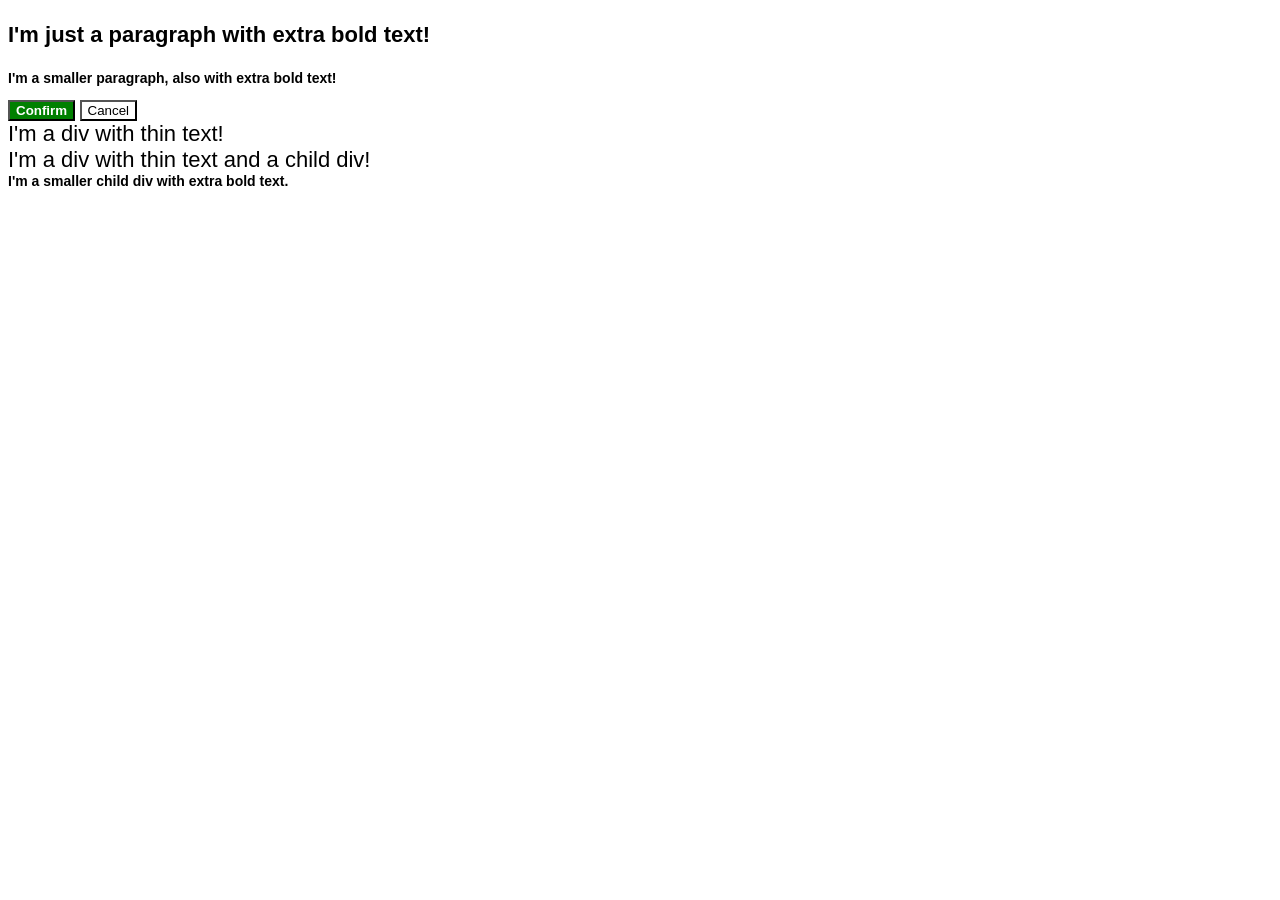
<file: foundations/cascade/01-cascade-fix/index.html>
<!DOCTYPE html>
<html lang="en">
  <head>
    <meta charset="UTF-8">
    <meta http-equiv="X-UA-Compatible" content="IE=edge">
    <meta name="viewport" content="width=device-width, initial-scale=1.0">
    <title>Fix the Cascade</title>
    <link rel="stylesheet" href="style.css">
  </head>
  <body>
    <p class="para">I'm just a paragraph with extra bold text!</p>
    <p class="para small-para">I'm a smaller paragraph, also with extra bold text!</p>

    <button id="confirm-button" class="button-confirm">Confirm</button>
    <button id="cancel-button" class="button-cancel">Cancel</button>

    <div class="text">I'm a div with thin text!</div>
    <div class="text">I'm a div with thin text and a child div!
      <div class="text-child">I'm a smaller child div with extra bold text.</div>
    </div>
  </body>
</html>
</file>
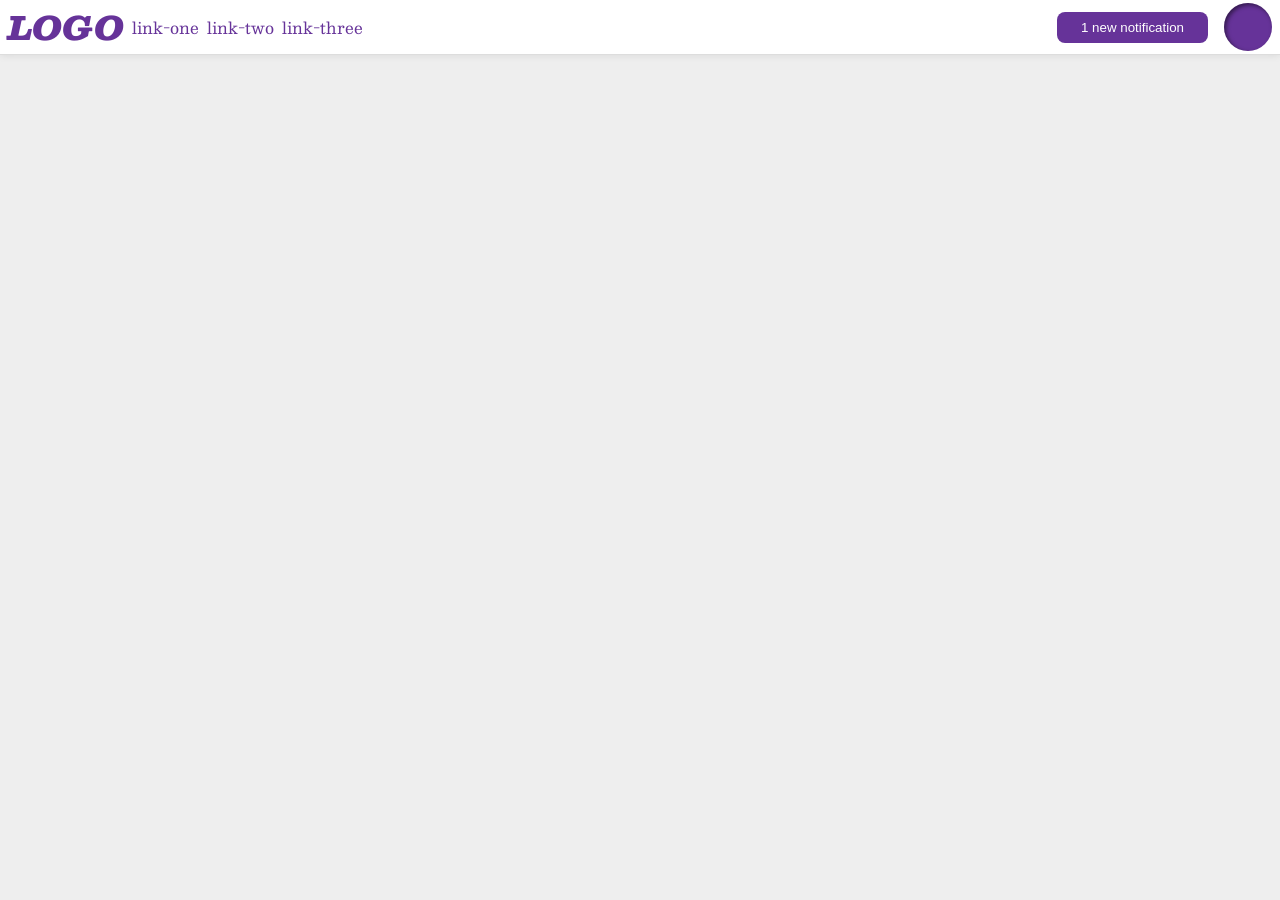
<file: foundations/flex/03-flex-header-2/index.html>
<!DOCTYPE html>
<html lang="en">
  <head>
    <meta charset="UTF-8">
    <meta http-equiv="X-UA-Compatible" content="IE=edge">
    <meta name="viewport" content="width=device-width, initial-scale=1.0">
    <title>Flex Header 2</title>
    <link rel="stylesheet" href="style.css">
  </head>
  <body>
    <div class="header">
      <div class="left">
        <div class="logo">
        LOGO
      </div>
          <ul class="links">
              <li><a href="https://google.com">link-one</a></li>
              <li><a href="https://google.com">link-two</a></li>
              <li><a href="https://google.com">link-three</a></li>
          </ul>
      </div>
      <div class="right">
        <button class="notifications">
        1 new notification
        </button>
        <div class="profile-image"></div>
    </div>
      </div>
  </body>
</html>
</file>
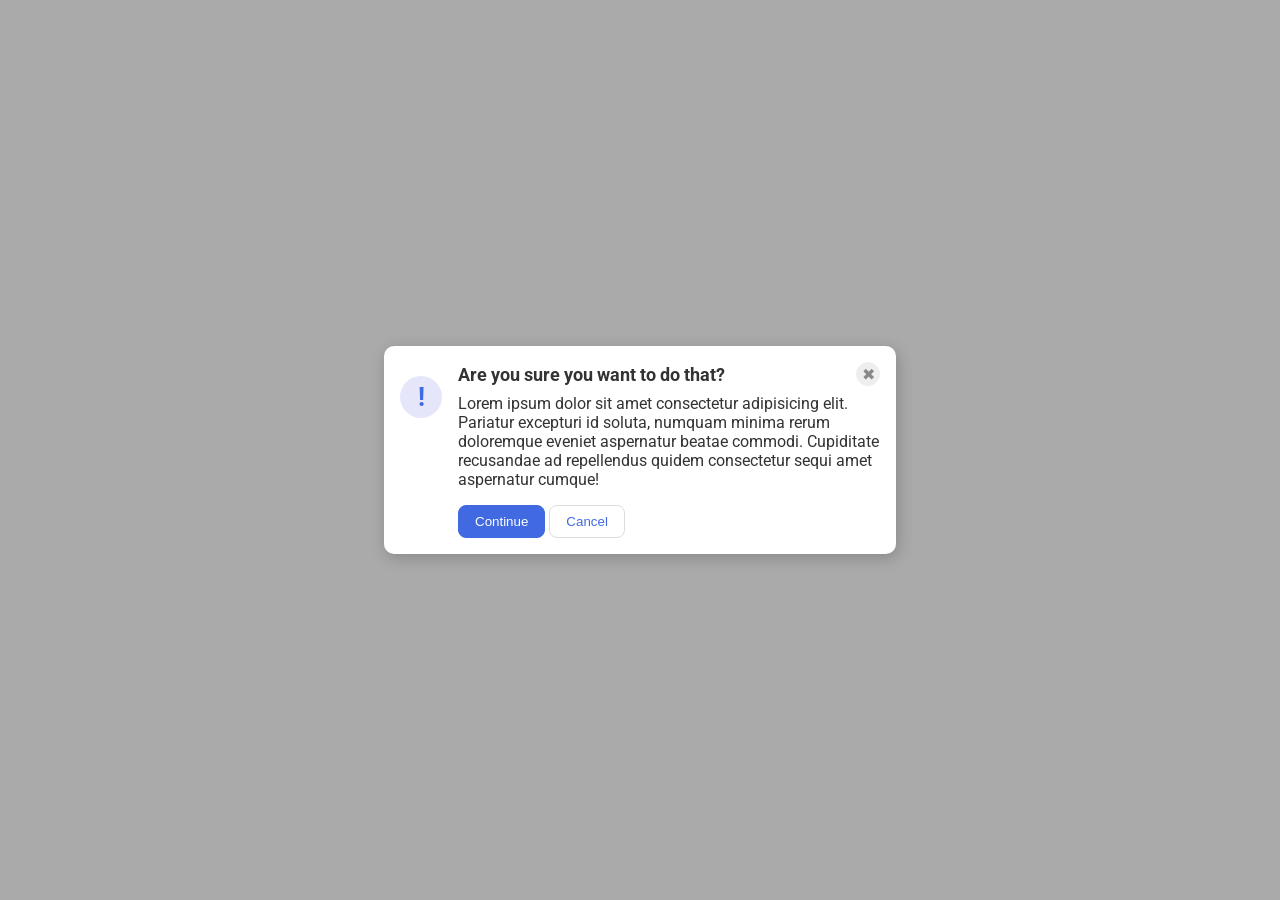
<file: foundations/flex/05-flex-modal/index.html>
<!DOCTYPE html>
<html lang="en">
  <head>
    <meta charset="UTF-8">
    <meta http-equiv="X-UA-Compatible" content="IE=edge">
    <meta name="viewport" content="width=device-width, initial-scale=1.0">
    <link rel="stylesheet" href="style.css">
    <title>Modal</title>
  </head>
  <body>
    <div class="modal">
      <div class="icon">!</div>
        <div class="container">
          <div class="header">Are you sure you want to do that?
            <button class="close-button">✖</button>
          </div>
            <div class="text">
            Lorem ipsum dolor sit amet consectetur adipisicing elit. Pariatur excepturi id soluta, numquam minima rerum doloremque eveniet aspernatur beatae commodi. Cupiditate recusandae ad repellendus quidem consectetur sequi amet aspernatur cumque!
            </div>
        <button class="continue">Continue</button>
        <button class="cancel">Cancel</button>
        </div>
      </div>
    </div>
  </body>
</html>
</file>
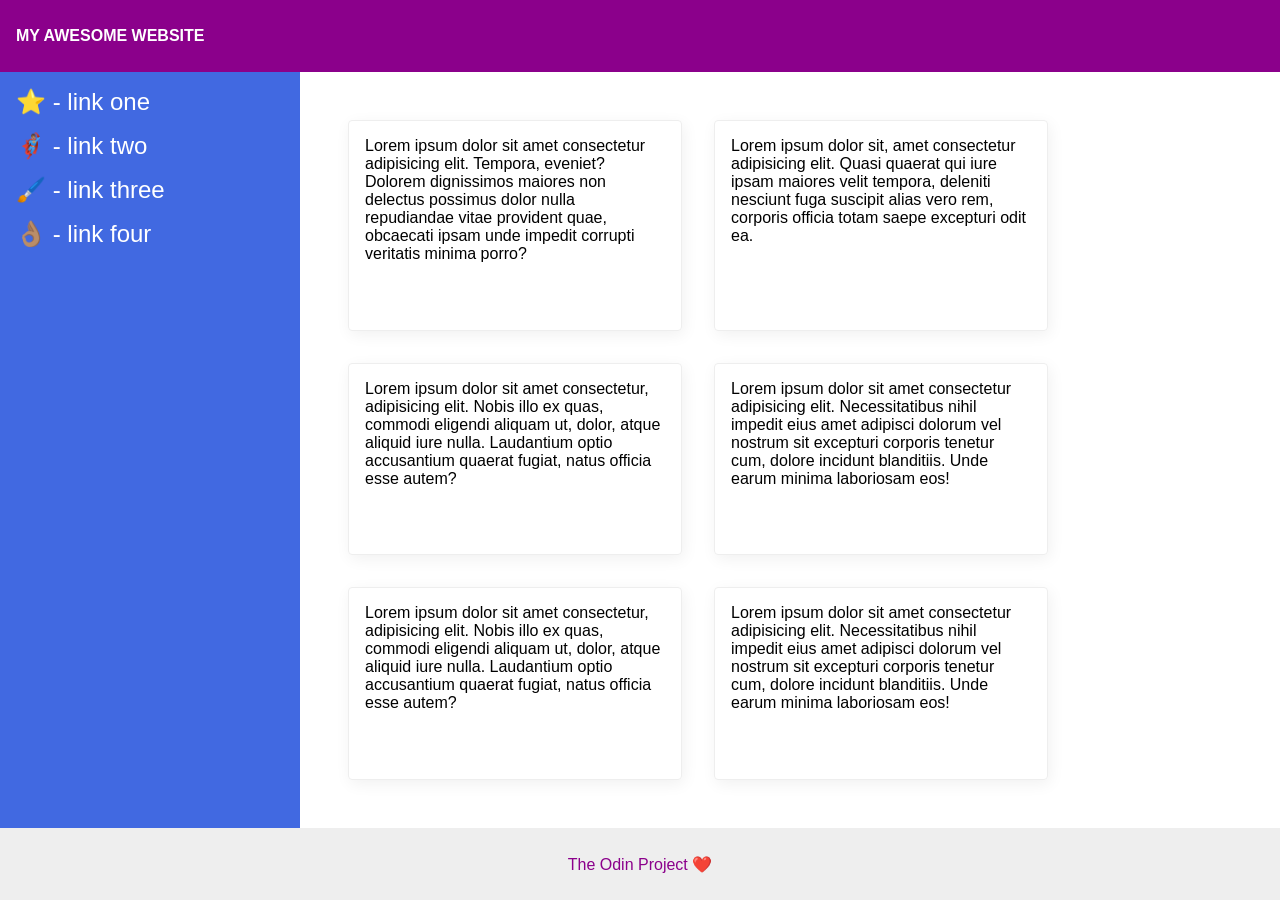
<file: foundations/flex/07-flex-layout-2/index.html>
<!DOCTYPE html>
<html lang="en">
  <head>
    <meta charset="UTF-8">
    <meta http-equiv="X-UA-Compatible" content="IE=edge">
    <meta name="viewport" content="width=device-width, initial-scale=1.0">
    <title>The Holy Grail</title>
    <link rel="stylesheet" href="style.css">
  </head>
  <body>
    <div class="header">
      MY AWESOME WEBSITE
    </div>
    <div class="body">
      <div class="sidebar">
        <ul>
          <li><a href="#">⭐ - link one</a></li>
          <li><a href="#">🦸🏽‍♂️ - link two</a></li>
          <li><a href="#">🖌️ - link three</a></li>
          <li><a href="#">👌🏽 - link four</a></li>
        </ul>
      </div>
      <div class="container">
          <div class="card">Lorem ipsum dolor sit amet consectetur adipisicing elit. Tempora, eveniet? Dolorem dignissimos maiores non delectus possimus dolor nulla repudiandae vitae provident quae, obcaecati ipsam unde impedit corrupti veritatis minima porro?</div>
          <div class="card">Lorem ipsum dolor sit, amet consectetur adipisicing elit. Quasi quaerat qui iure ipsam maiores velit tempora, deleniti nesciunt fuga suscipit alias vero rem, corporis officia totam saepe excepturi odit ea.</div>
          <div class="card">Lorem ipsum dolor sit amet consectetur, adipisicing elit. Nobis illo ex quas, commodi eligendi aliquam ut, dolor, atque aliquid iure nulla. Laudantium optio accusantium quaerat fugiat, natus officia esse autem?</div>
          <div class="card">Lorem ipsum dolor sit amet consectetur adipisicing elit. Necessitatibus nihil impedit eius amet adipisci dolorum vel nostrum sit excepturi corporis tenetur cum, dolore incidunt blanditiis. Unde earum minima laboriosam eos!</div>
          <div class="card">Lorem ipsum dolor sit amet consectetur, adipisicing elit. Nobis illo ex quas, commodi eligendi aliquam ut, dolor, atque aliquid iure nulla. Laudantium optio accusantium quaerat fugiat, natus officia esse autem?</div>
          <div class="card">Lorem ipsum dolor sit amet consectetur adipisicing elit. Necessitatibus nihil impedit eius amet adipisci dolorum vel nostrum sit excepturi corporis tenetur cum, dolore incidunt blanditiis. Unde earum minima laboriosam eos!</div>
        </div>
    </div>
    <div class="footer">
      The Odin Project ❤️
    </div>
  </body>
</html>
</file>
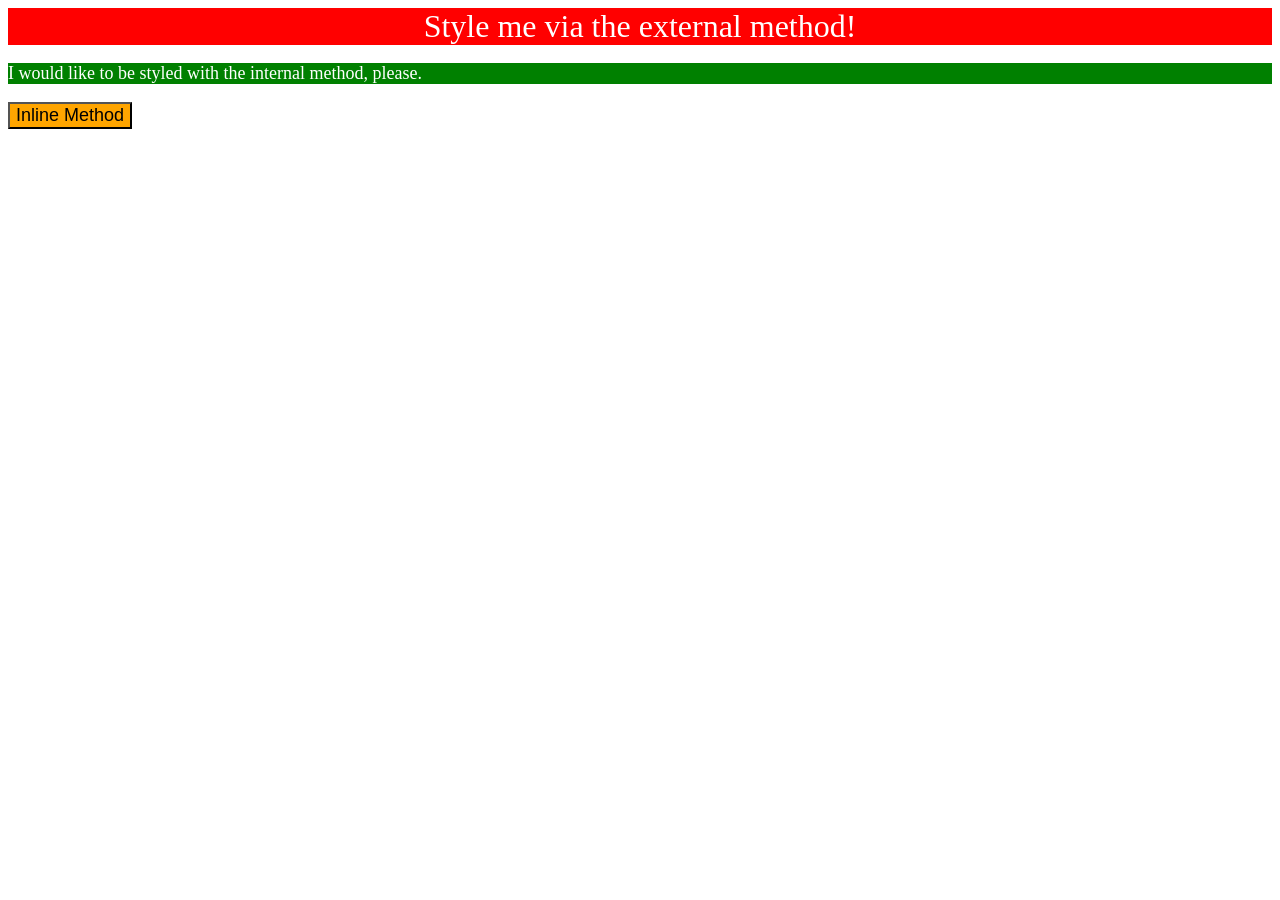
<file: foundations/intro-to-css/01-css-methods/index.html>
<!DOCTYPE html>
<html lang="en">
  <head>
    <meta charset="UTF-8">
    <meta http-equiv="X-UA-Compatible" content="IE=edge">
    <meta name="viewport" content="width=device-width, initial-scale=1.0">
    <link rel="stylesheet" href="style.css">
    <title>Methods for Adding CSS</title>
    <style>
      p {
        background-color: green;
        color: white;
        font-size: 18px;
      }
    </style>
  </head>
  <body>
    <div>Style me via the external method!</div>
    <p>I would like to be styled with the internal method, please.</p>
    <button style="background-color: orange; font-size: 18px;">Inline Method</button>
  </body>
</html>
</file>
<file: foundations/cascade/01-cascade-fix/style.css>
body {
  font-family: Arial, Helvetica, sans-serif;
}

.para,
.small-para {
  color: hsl(0, 0%, 0%);
  font-weight: 800;
}

p.small-para {
  font-size: 14px;
  font-weight: 800;
}

.para {
  font-size: 22px;
}

.button-confirm {
  background: green;
  color: white;
  font-weight: bold;
} 

.button-cancel {
  background-color: white;
  color: black;
}

.text-child {
  color: black;
  font-weight: 800;
  font-size: 14px;
}

div.text {
  color: black;
  font-size: 22px;
  font-weight: 100;
}
</file>
<file: foundations/flex/03-flex-header-2/style.css>
/* this is some magical font-importing.  
you'll learn about it later. */
@import url('https://fonts.googleapis.com/css2?family=Besley:ital,wght@0,400;1,900&display=swap');

body {
  margin: 0;
  background: #eee;
  font-family: Besley, serif;
}

.header {
  background: white;
  border-bottom: 1px solid #ddd;
  box-shadow: 0 0 8px rgba(0,0,0,.1);
  display: flex;
  justify-content: space-between;
  align-items: center;
}

.profile-image {
  background: rebeccapurple;
  box-shadow: inset 2px 2px 4px rgba(0,0,0,.5);
  border-radius: 50%;
  width: 48px;
  height: 48px;
  margin-left: 16px;
}

.logo {
  color: rebeccapurple;
  font-size: 32px;
  font-weight: 900;
  font-style: italic;
}

.left {
  display: flex;
  justify-content: center;
  align-items: center;
  margin: 0 8px;
}

.right {
  display: flex;
  justify-content: center;
  align-items: center;
  margin: 0 8px;
}

.links {
  gap: 8px;
  padding: 8px;
}

button {
  border: none;
  border-radius: 8px;
  background: rebeccapurple;
  color: white;
  padding: 8px 24px;
}

a {
  /* this removes the line under our links */
  text-decoration: none;
  color: rebeccapurple;
}

ul {
  list-style-type: none;
  display: flex;
  justify-content: center;
  align-items: center;
  margin: 0;
}
</file>
<file: foundations/flex/05-flex-modal/style.css>
@import url('https://fonts.googleapis.com/css2?family=Roboto:wght@400;700&display=swap');

html, body {
  height: 100%;
}

body {
  font-family: Roboto, sans-serif;
  margin: 0;
  background: #aaa;
  color: #333;
  /* I'll give you this one for free lol */
  display: flex;
  align-items: center;
  justify-content: center;
}

.modal {
  background: white;
  width: 480px;
  border-radius: 10px;
  box-shadow: 2px 4px 16px rgba(0,0,0,.2);
  display: flex;
  gap: 16px;
  padding: 16px;
}

.icon {
  color: royalblue;
  font-size: 26px;
  font-weight: 700;
  background: lavender;
  width: 42px;
  height: 42px;
  border-radius: 50%;
  display: flex;
  align-items: center;
  justify-content: center;
  margin-top: 14px;
  flex-shrink: 0;
}

.header {
  display: flex;
  align-items: center;
  justify-content: space-between;
  font-size: 18px;
  font-weight: 700;
  margin-bottom: 8px;
}

.text {
  margin-bottom: 16px;
}

.close-button {
  background: #eee;
  border-radius: 50%;
  color: #888;
  font-weight: 400;
  font-size: 16px;
  height: 24px;
  width: 24px;
  display: flex;
  align-items: center;
  justify-content: center;
  border: 1px solid #eee;
  padding: 0;
  flex-shrink: 3;
}

button {
  cursor: pointer;
  padding: 8px 16px;
  border-radius: 8px;
}

button.continue {
  background: royalblue;
  border: 1px solid royalblue;
  color: white;
}

button.cancel {
  background: white;
  border: 1px solid #ddd;
  color: royalblue;
}
</file>
<file: foundations/flex/07-flex-layout-2/style.css>
body {
  font-family: -apple-system, BlinkMacSystemFont, 'Segoe UI', Roboto, Oxygen, Ubuntu, Cantarell, 'Open Sans', 'Helvetica Neue', sans-serif;
  margin: 0;
  min-height: 100vh;
  display: flex;
  flex-direction: column;
}

.header {
  height: 72px;
  background: darkmagenta;
  color: white;
  display: flex;
  align-items: center;
  padding: 0 16px;
  font-weight: 900;
}

.body {
  flex: 1;
  display: flex;
}

.footer {
  height: 72px;
  background: #eee;
  color: darkmagenta;
  display: flex;
  justify-content: center;
  align-items: center;
}

.sidebar {
  width: 300px;
  background: royalblue;
  box-sizing: border-box;
  flex-shrink: 0;
  padding: 16px;
}

ul {
  list-style-type: none;
  margin: 0;
  padding: 0;
}

li {
  margin-bottom: 16px;
}

a {
  color: white;
  text-decoration: none;
  font-size: 24px;
}

.container {
  padding: 48px;
  display: flex;
  flex-wrap: wrap;
  gap: 32px;
}

.card {
  border: 1px solid #eee;
  box-shadow: 2px 4px 16px rgba(0,0,0,.06);
  border-radius: 4px;
  padding: 16px;
  width: 300px;
}
</file>
<file: foundations/intro-to-css/01-css-methods/style.css>
div {
  background-color: red;
  color: white;
  font-size: 32px;
  text-align: center;
}
</file>
